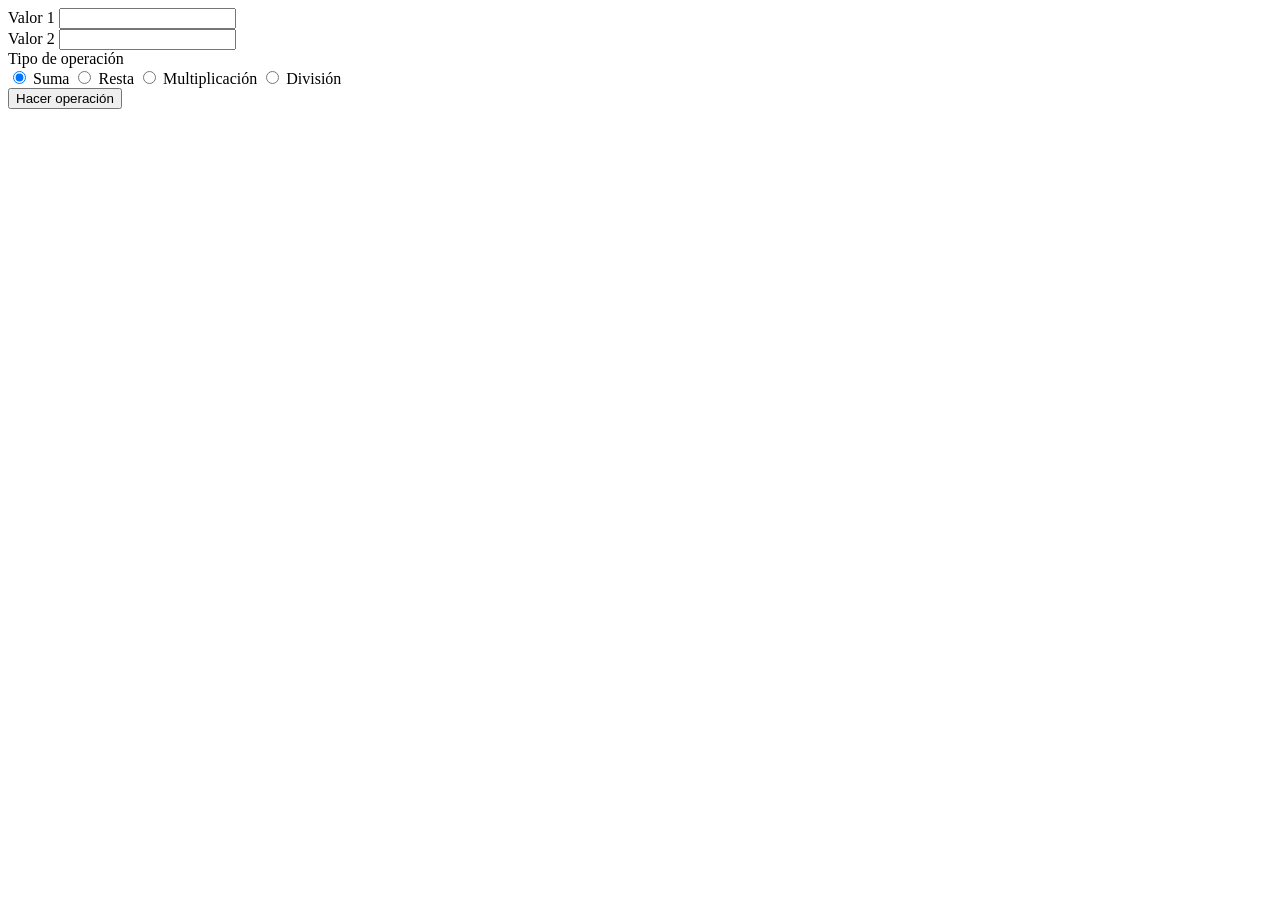
<file: 1_ejercicios_formularios/_0_calculadora/index.html>
<!DOCTYPE html>
<html lang="es">
<head>
    <meta charset="UTF-8">
    <meta name="viewport" content="width=device-width, initial-scale=1.0">
    <title>Calculadora con PHP</title>
</head>
<body>
    <form action="procesar.php" method="POST">

        <section>
            <article>
                <label for="valor-1">Valor 1</label>
                <input type="number" id="numero1" name="numero1" required>
            </article>
            <article>
                <label for="valor-2">Valor 2</label>
                <input type="number" id="numero2" name="numero2" required>
            </article>
    
            <article>
                <label for="operacion">Tipo de operación</label>
                <div>
                    <input type="radio" name="operacion" value="suma" checked>
                    <label for="suma">Suma</label>
                    <input type="radio" name="operacion" value="resta">
                    <label for="resta">Resta</label>
                    <input type="radio" name="operacion" value="multiplicacion">
                    <label for="multiplicacion">Multiplicación</label>
                    <input type="radio" name="operacion" value="division">
                    <label for="division">División</label>
                </div>
            </article>
            <button type="submit" name="haceroperacion">Hacer operación</button>
        </section>

        
    </form>
</body>
</html>
</file>
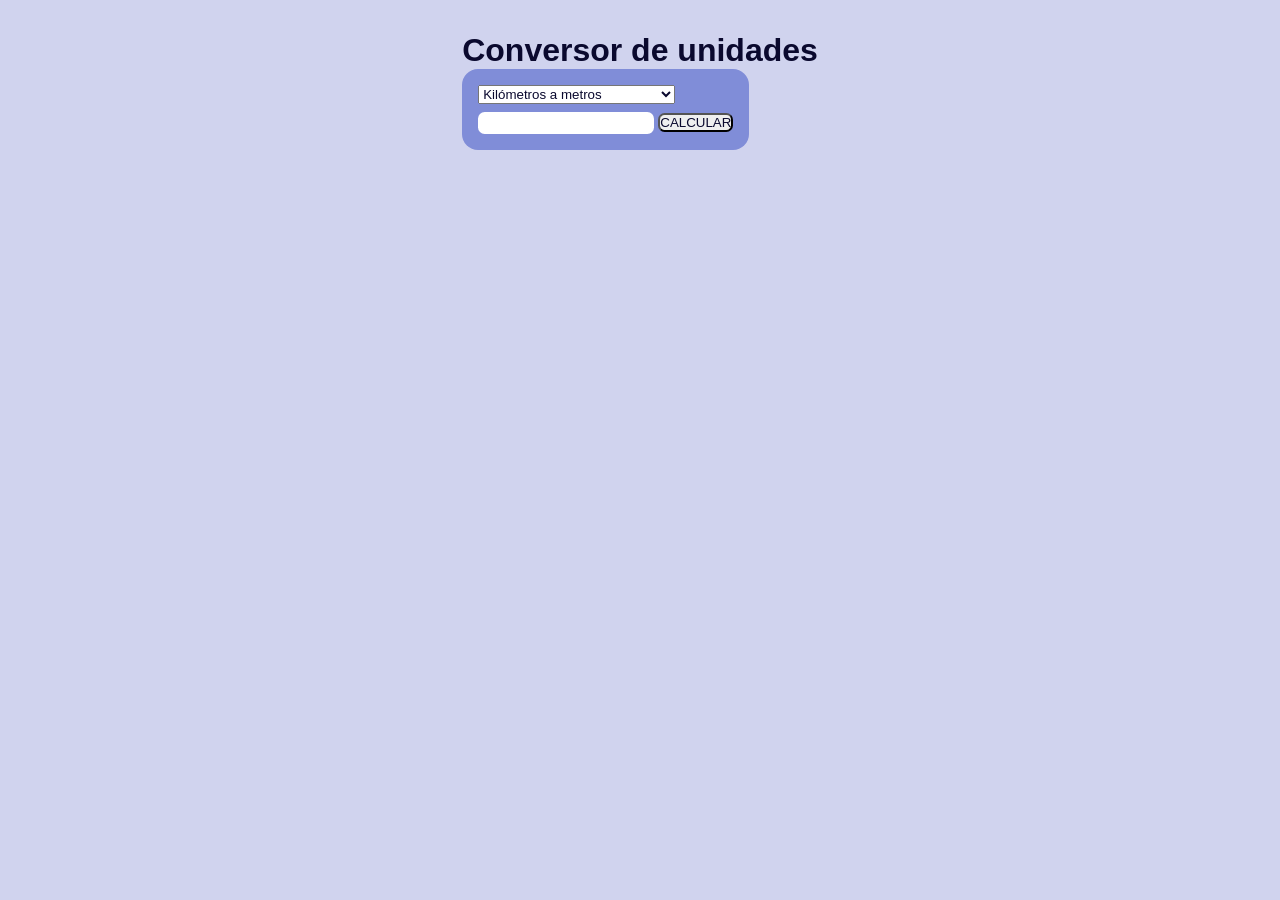
<file: 1_ejercicios_formularios/_5_conversor/index.html>
<!DOCTYPE html>
<html lang="es">
<head>
    <meta charset="UTF-8">
    <meta name="viewport" content="width=device-width, initial-scale=1.0">
    <title>Conversor de unidades</title>
    <link rel="stylesheet" href="style.css">
</head>
<body>
    <h1>Conversor de unidades</h1>
    
    <form action="" method="post">
        <section>
            <select name="elegir-conversion" id="">
                <option value="km_m">Kilómetros a metros</option>
                <option value="m_km">Metros a kilómetros</option>
                <option value="km_mi">Kilómetros a millas</option>
                <option value="mi_km">Millas a kilómetros</option>
                <option value="kg_g">Kilogramos a gramos</option>
                <option value="g_kg">Gramos a kilogramos</option>
                <option value="kg_lb">Kilogramos a libras</option>
                <option value="lb_kg">Libras a kilogramos</option>
                <option value="c_f">Celsius (Cº) a Fahrenheit (Fº)</option>
                <option value="f_c">Fahrenheit (Fº) a Celsius (Cº)</option>
            </select>
        </section>
        <section>
            <input type="number" name="valor" step="any">
            <button type="submit">CALCULAR</button>
        </section>
    </form>
</body>
</html>

<!--
QUE DEBE MOSTRAR:
- «15 km = 15.000 m» o «98,6 °F = 37,00 °C».
- Enlace «← Volver al conversor»
- Si el valor no es numérico o está vacío: mensaje de error claro y enlace para volver.
-->
</file>
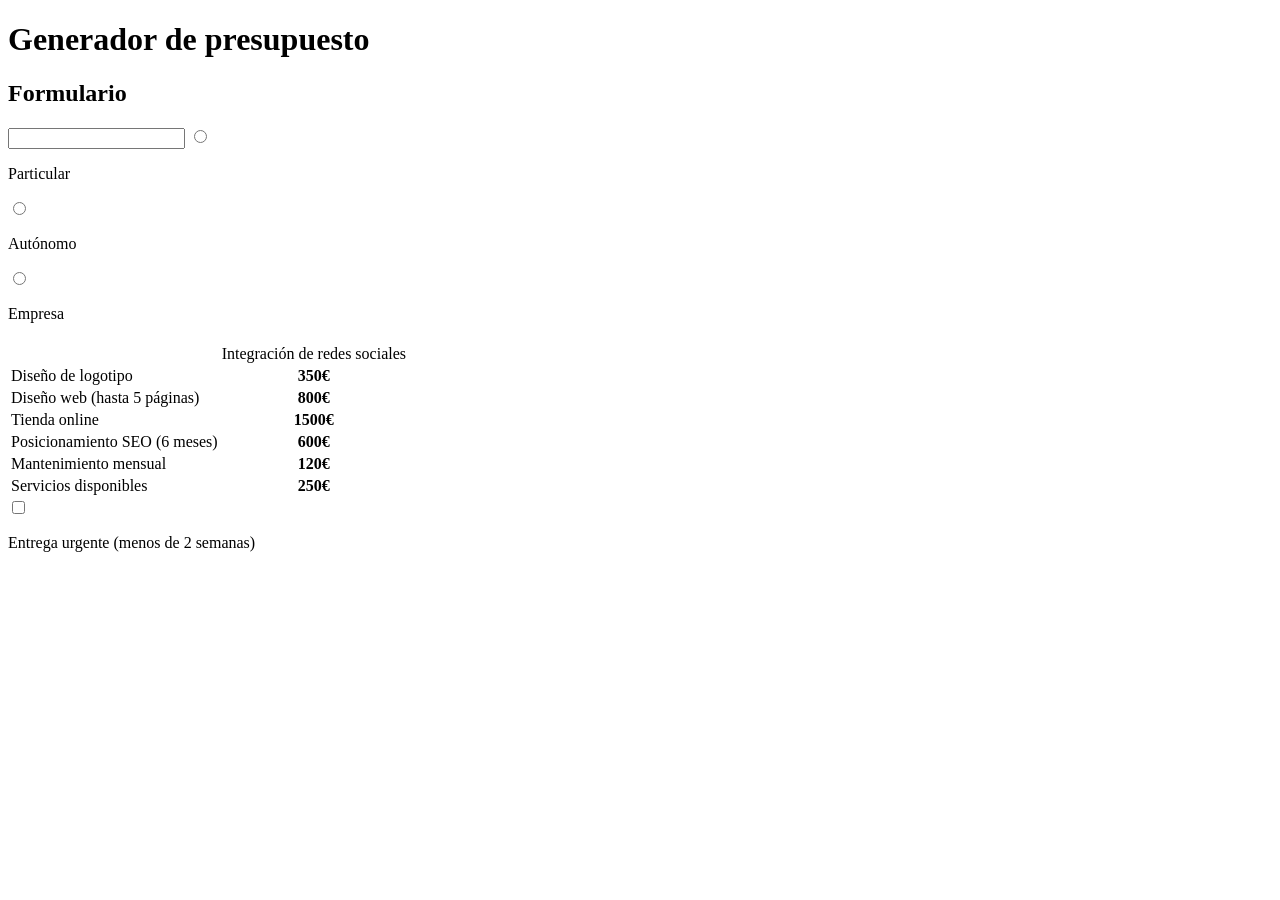
<file: 1_ejercicios_formularios/_6_generador-de-presupuesto/index.html>
<!DOCTYPE html>
<html lang="es">
<head>
    <meta charset="UTF-8">
    <meta name="viewport" content="width=device-width, initial-scale=1.0">
    <title>Generador de presupuesto</title>
</head>
<body>
    <header>
        <h1>Generador de presupuesto</h1>
    </header>
    <main>
            <h2>Formulario</h2>
            <form action="procesar.php" method="post">
                <input type="text" name="" id="">
                <label for="">
                    <input type="radio" name="cliente" id="">
                    <p>Particular</p>
                </label>
                <label for="">
                    <input type="radio" name="cliente" id="">
                    <p>Autónomo</p>
                </label>
                <label for="">
                    <input type="radio" name="cliente" id="">
                    <p>Empresa</p>
                </label>
                <section>
                    <h3></h3>
                    <table>
                        <tr>
                            
                            <td></td>
                            <td>Integración de redes sociales</td>
                        </tr>
                        <tr>
                            <td>Diseño de logotipo</td>
                            <th>350€</th>
                        </tr>
                        <tr>
                            <td>Diseño web (hasta 5 páginas)</td>
                            <th>800€</th>
                        </tr>
                        <tr>
                            <td>Tienda online</td>
                            <th>1500€</th>
                        </tr>
                        <tr>
                            <td>Posicionamiento SEO (6 meses)</td>
                            <th>600€</th>
                        </tr>
                        <tr>
                            <td>Mantenimiento mensual</td>
                            <th>120€</th>
                        </tr>
                        <tr>
                            <td>Servicios disponibles</td>
                            <th>250€</th>
                        </tr>
                    </table>
                </section>
                
            
                <label for="">
                    <input type="checkbox" name="urgencia" id="">
                    <p>Entrega urgente (menos de 2 semanas)</p>
                </label>
            </form>
    </main>


</body>
</html>

<!--
CAMPOS DEL FORMULARIO:
- Nombre de la empresa
- Email de contacto
- Tipo de cliente
- Urgencia (checkbox opcional)
-->
</file>
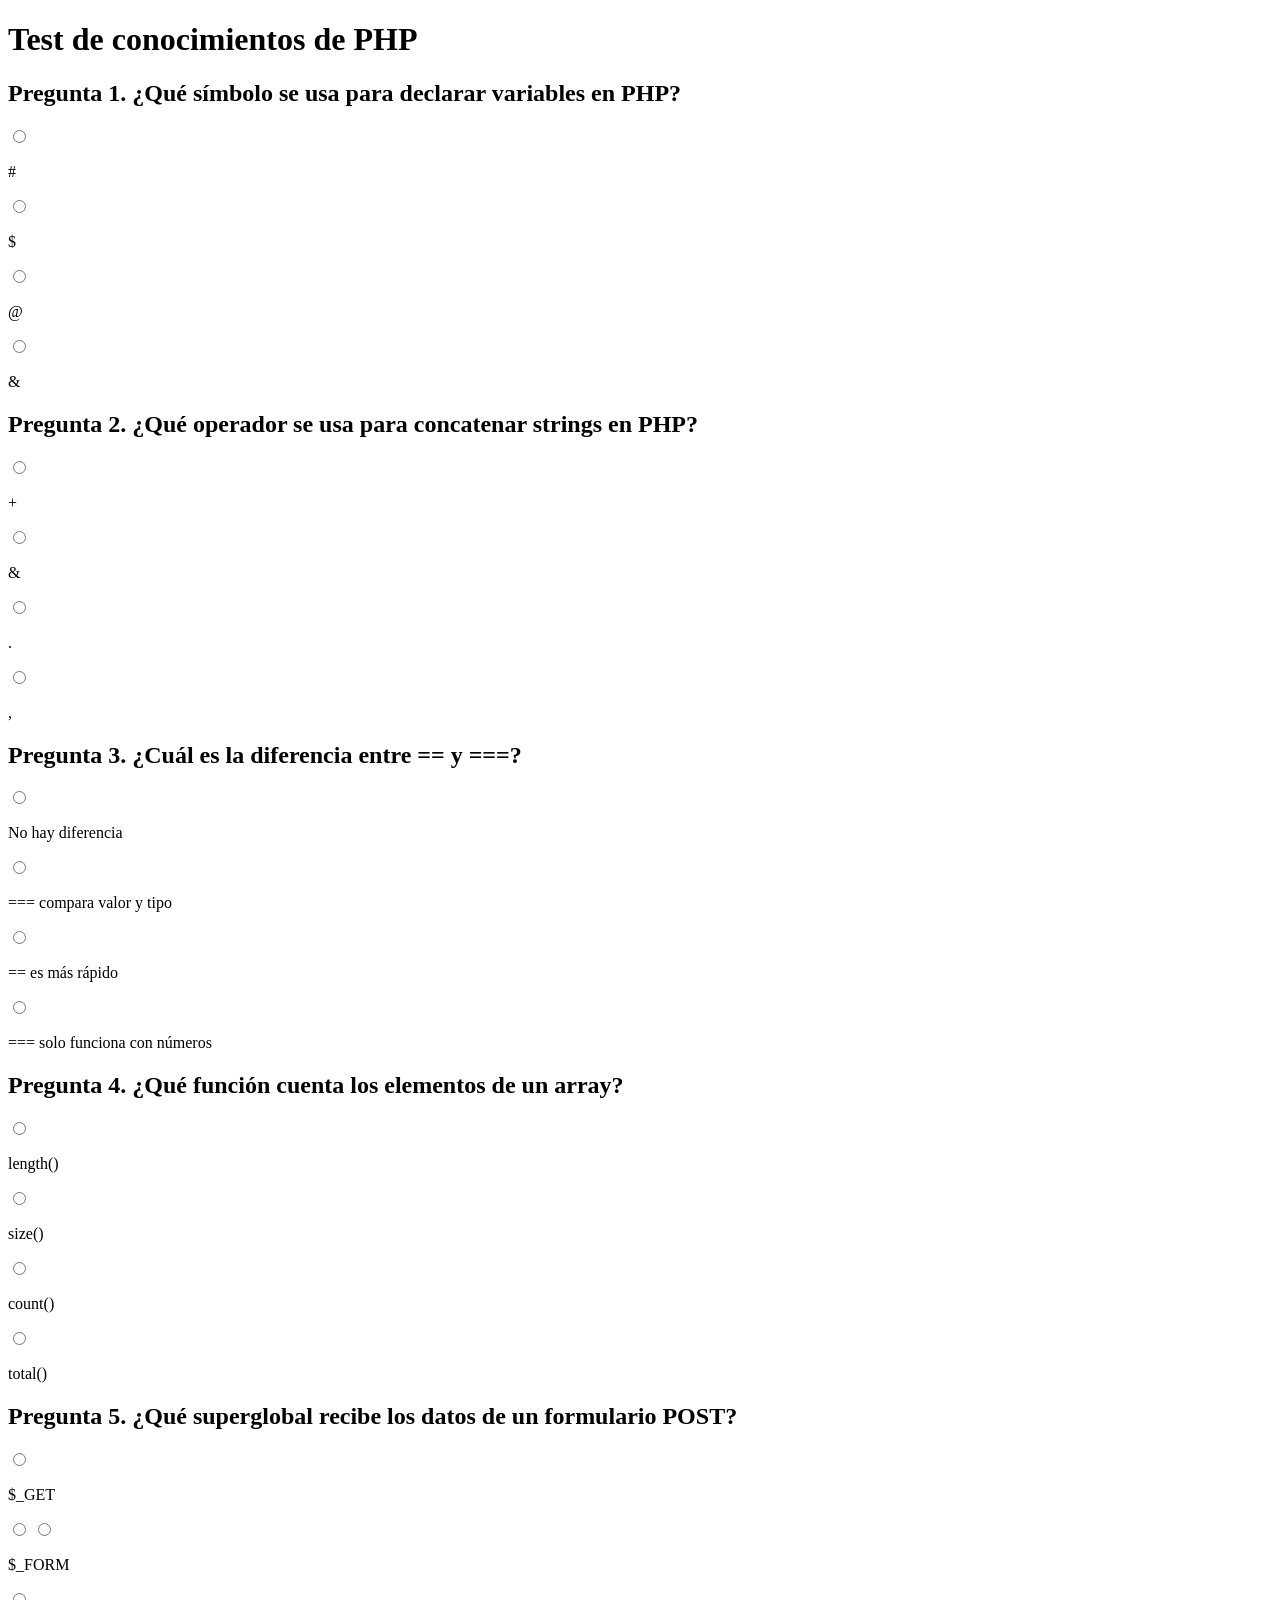
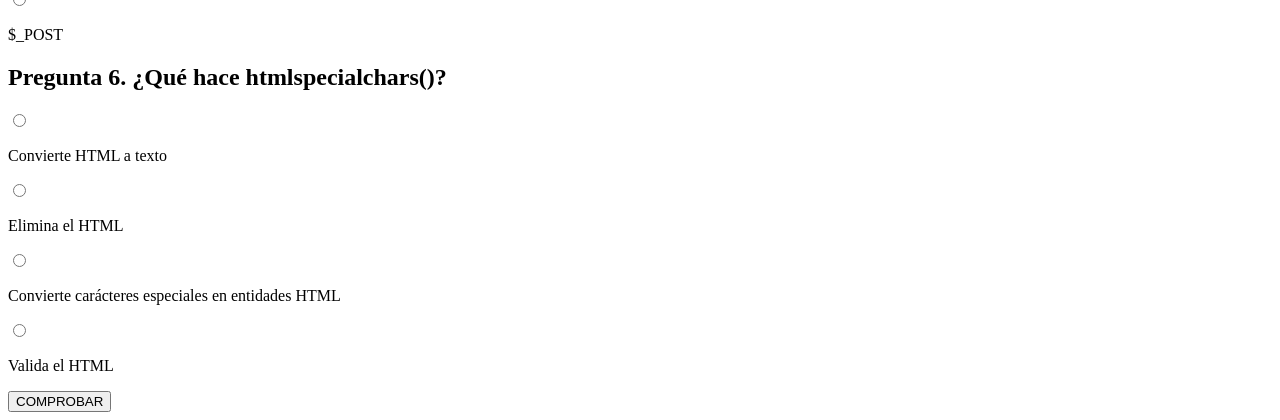
<file: 1_ejercicios_formularios/_7_test-de-conocimientos/index.html>
<!DOCTYPE html>
<html lang="es">
<head>
    <meta charset="UTF-8">
    <meta name="viewport" content="width=device-width, initial-scale=1.0">
    <title>Document</title>
</head>
<body>
    <header>
        <h1>Test de conocimientos de PHP</h1>
    </header>
    <form action="corregir.php" method="post">
        <section> <!--Pregunta 1-->
            <h2><strong>Pregunta 1. </strong>¿Qué símbolo se usa para declarar variables en PHP?</h2>
            <label for="">
                <input type="radio" name="pregunta-1" id="" value="a">
                <p>#</p>
            </label>
            <label for="">
                <input type="radio" name="pregunta-1" id="" value="b">
                <p>$</p>
            </label>
            <label for="">
                <input type="radio" name="pregunta-1" id="" value="c">
                <p>@</p>
            </label>
            <label for="">
                <input type="radio" name="pregunta-1" id="" value="d">
                <p>&</p>
            </label>
        </section>
        <section> <!--Pregunta 2-->
            <h2><strong>Pregunta 2. </strong> ¿Qué operador se usa para concatenar strings en PHP?</h2>
            <label for="">
                <input type="radio" name="pregunta-2" id="" value="a">
                <p>+</p>
            </label>
            <label for="">
                <input type="radio" name="pregunta-2" id="" value="b">
                <p>&</p>
            </label>
            <label for="">
                <input type="radio" name="pregunta-2" id="" value="c">
                <p>.</p>
            </label>
            <label for="">
                <input type="radio" name="pregunta-2" id="" value="d">
                <p>,</p>
            </label>
        </section>
        <section> <!--Pregunta 3-->
            <h2><strong>Pregunta 3. </strong>¿Cuál es la diferencia entre == y ===?</h2>
            <label for="">
                <input type="radio" name="pregunta-3" id="" value="a">
                <p>No hay diferencia</p>
            </label>
            <label for="">
                <input type="radio" name="pregunta-3" id="" value="b">
                <p>=== compara valor y tipo</p>
            </label>
            <label for="">
                <input type="radio" name="pregunta-3" id="" value="c">
                <p>== es más rápido</p>
            </label>
            <label for="">
                <input type="radio" name="pregunta-3" id="" value="d">
                <p>=== solo funciona con números</p>
            </label>
        </section>
        <section> <!--Pregunta 4-->
            <h2><strong>Pregunta 4. </strong>¿Qué función cuenta los elementos de un array?</h2>
            <label for="">
                <input type="radio" name="pregunta-4" id="" value="a">
                <p>length()</p>
            </label>
            <label for="">
                <input type="radio" name="pregunta-4" id="" value="b">
                <p>size()</p>
            </label>
            <label for="">
                <input type="radio" name="pregunta-4" id="" value="c">
                <p>count()</p>
            </label>
            <label for="">
                <input type="radio" name="pregunta-4" id="" value="d">
                <p>total()</p>
            </label>
        </section>
        <section> <!--Pregunta 5-->
            <h2><strong>Pregunta 5. </strong>¿Qué superglobal recibe los datos de un formulario POST?</h2>
            <label for="">
                <input type="radio" name="pregunta-5" id="" value="a">
                <p>$_GET</p>
            </label>
            <label for="">
                <input type="radio" name="pregunta-5" id="" value="b>
                <p>$_REQUEST</p>
            </label>
            <label for="">
                <input type="radio" name="pregunta-5" id="" value="c">
                <p>$_FORM</p>
            </label>
            <label for="">
                <input type="radio" name="pregunta-5" id="" value="d">
                <p>$_POST</p>
            </label>
        </section>
        <section> <!--Pregunta 6-->
            <h2><strong>Pregunta 6. </strong>¿Qué hace htmlspecialchars()?</h2>
            <label for="">
                <input type="radio" name="pregunta-6" id="" value="a">
                <p>Convierte HTML a texto</p>
            </label>
            <label for="">
                <input type="radio" name="pregunta-6" id="" value="b">
                <p>Elimina el HTML</p>
            </label>
            <label for="">
                <input type="radio" name="pregunta-6" id="" value="c">
                <p>Convierte carácteres especiales en entidades HTML</p>
            </label>
            <label for="">
                <input type="radio" name="pregunta-6" id="" value="d">
                <p>Valida el HTML</p>
            </label>
        </section>
        <button type="submit">COMPROBAR</button>
    </form>
</body>
</html>
</file>
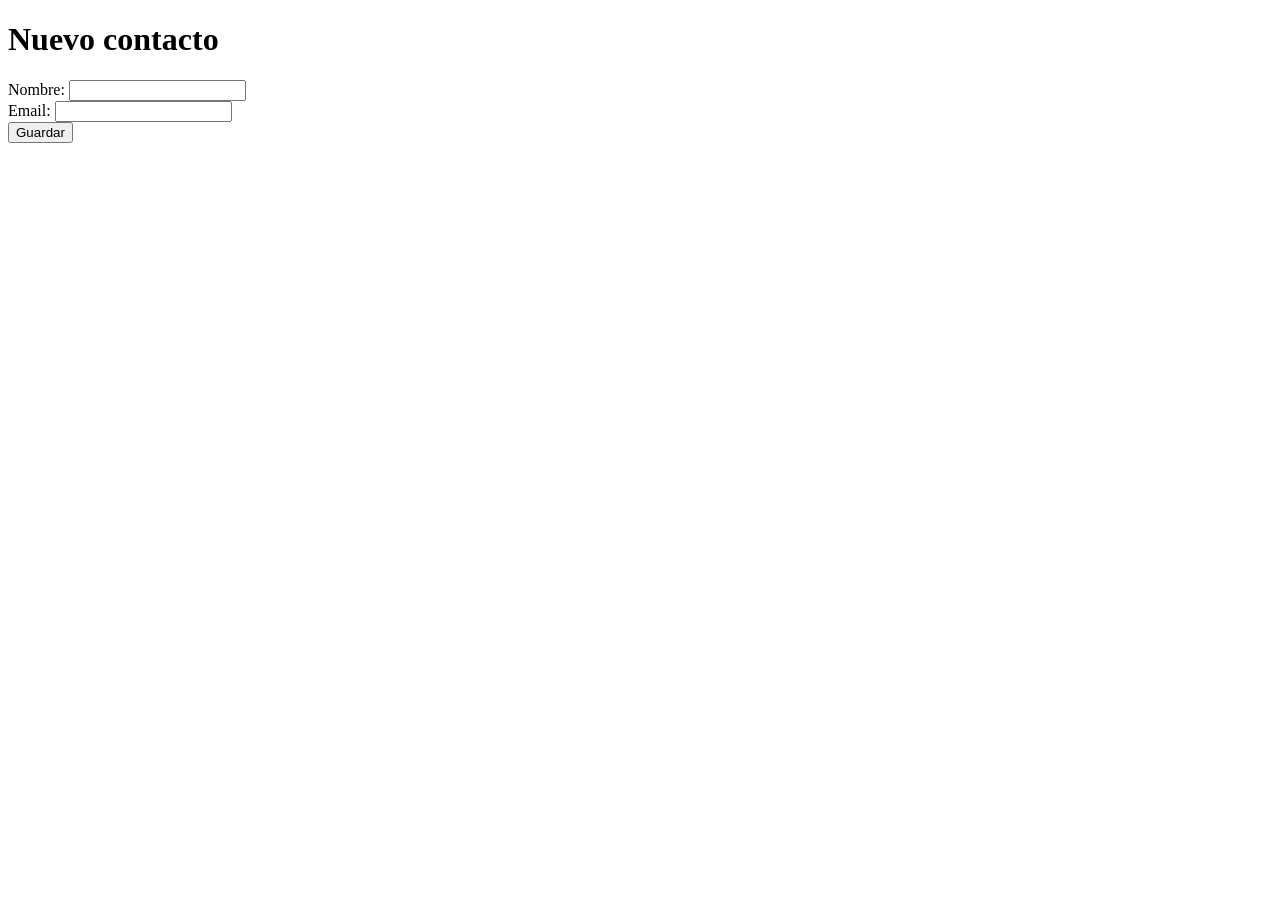
<file: 6_ejercicios_fetch/ej_fetch_ej_1/index.html>
<!DOCTYPE html>
<html lang="es">
<head>
    <meta charset="UTF-8">
    <meta name="viewport" content="width=device-width, initial-scale=1.0">
    <title>Formulario con Fetch</title>
</head>
<body>
    <h1>Nuevo contacto</h1>
    <form id="form-contacto"><!--sin action ni method, JS se encarga-->
        <section>
            <label for="nombre">Nombre:</label>
            <input type="text" name="nombre" id="nombre" required>
        </section>
        <section>
            <label for="email">Email:</label>
            <input type="text" name="email" id="email">
        </section>
        <button type="submit">Guardar</button>
    </form>

    <div id="mensaje"></div>
    <div id="lista"></div>

    <script src="app.js"></script>
</body>
</html>

<!--
enlace: /localhost/php-ejercicios-curso-web/6_ejercicios_fetch/
-->
</file>
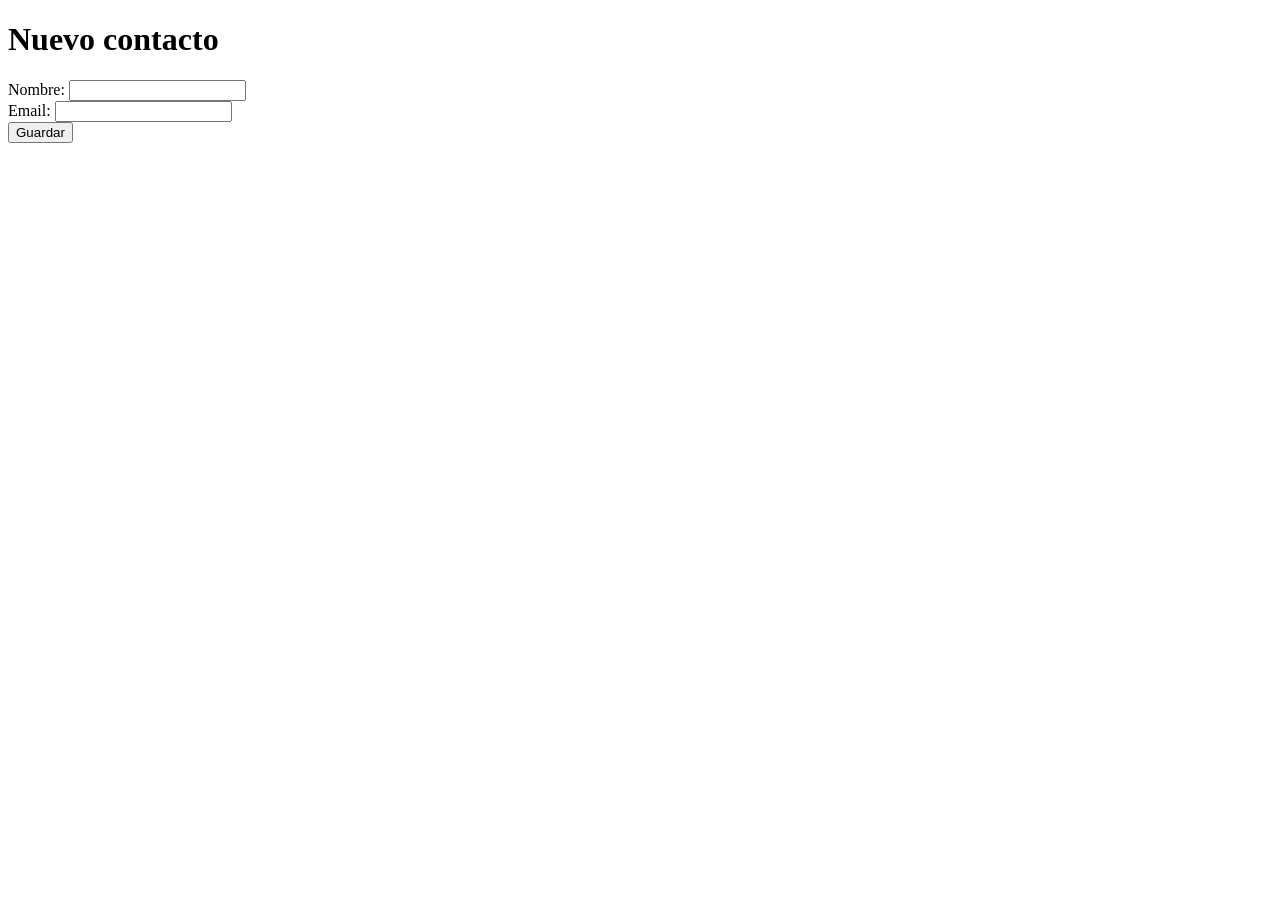
<file: 6_ejercicios_fetch/ej_fetch_ej_1/intex.html>
<!DOCTYPE html>
<html lang="es">
<head>
    <meta charset="UTF-8">
    <meta name="viewport" content="width=device-width, initial-scale=1.0">
    <title>Formulario con Fetch</title>
</head>
<body>
    <h1>Nuevo contacto</h1>
    <form id="form-contacto"><!--sin action ni method, JS se encarga-->
        <section>
            <label for="nombre">Nombre:</label>
            <input type="text" name="nombre" id="nombre" required>
        </section>
        <section>
            <label for="email">Email:</label>
            <input type="text" name="email" id="email">
        </section>
        <button type="submit">Guardar</button>
    </form>

    <div id="mensaje"></div>
    <div id="lista"></div>

    <script src="app.js"></script>
</body>
</html>
</file>
<file: 1_ejercicios_formularios/_5_conversor/style.css>
:root{
    --cl-1:#d0d3ee;
    --cl-2:#0a092e;
    --cl-3:#808dd8;
    --cl-4:#1f22bb;
}

*{
    padding: 0;
    margin: 0;
    color: var(--cl-2);
    font-family: "Arial";
}

html{
    background: var(--cl-1);
    display: flex;
    flex-direction: column;
    align-items: center;
    padding: 2em;
}

form{
    padding: 1em;
    background-color: var(--cl-3);
    border-radius: 1em;
    width: fit-content;
    display: flex;
    flex-direction: column;
    gap: 0.5em;
}

button, input{border-radius: 0.5em;}

button{
    max-width: 10em;
}

input{
    padding: 0.25em;
    border: transparent;
}
</file>
